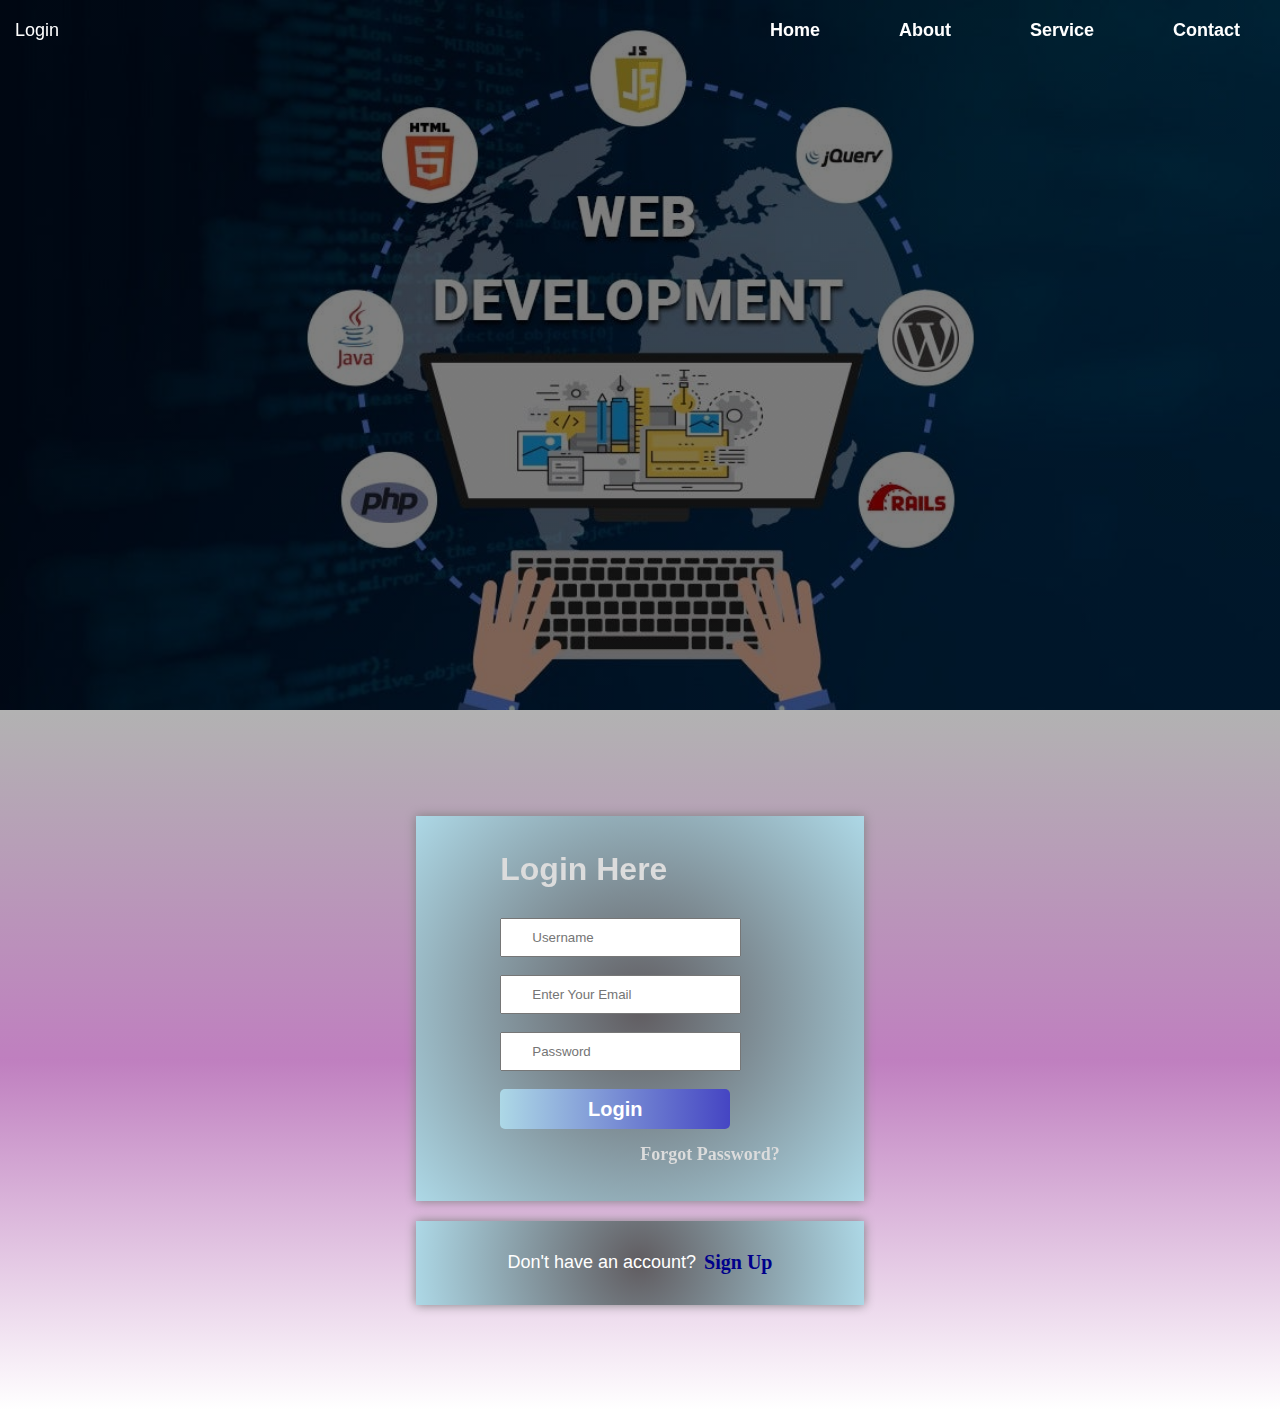
<file: index.html>
<!DOCTYPE html>
<html lang="en">
  <head>
    <meta charset="UTF-8" />
    <meta name="viewport" content="width=device-width, initial-scale=1.0" />
    <link rel="stylesheet" href="style.css" />
    <title>Document</title>
  </head>
  <body>
    <header>
      <div class="navbar">
        <a href="#login">Login</a>
        <ul>
          <li><a href="">Home</a></li>
          <li><a href="">About</a></li>
          <li><a href="">Service</a></li>
          <li><a href="">Contact</a></li>
        </ul>
      </div>
    </header>

    <div class="image-container"></div>
    <div class="login-container" id="login">
      <div class="login-page">
        <form action="">
          <h2>Login Here</h2>
          <input type="text" class="log" placeholder="Username" /><br /><br />
          <input
            type="email"
            class="log"
            placeholder="Enter Your Email"
          /><br /><br />
          <input
            type="password"
            class="log"
            placeholder="Password"
          /><br /><br />
          <button class="login-button">Login</button>
          <p>Forgot Password?</p>
        </form>
      </div>
      <div class="have-account">
        <p>Don't have an account?</p>
        <a href="signup.html">Sign Up</a>
      </div>
    </div>
  </body>
</html>
</file>
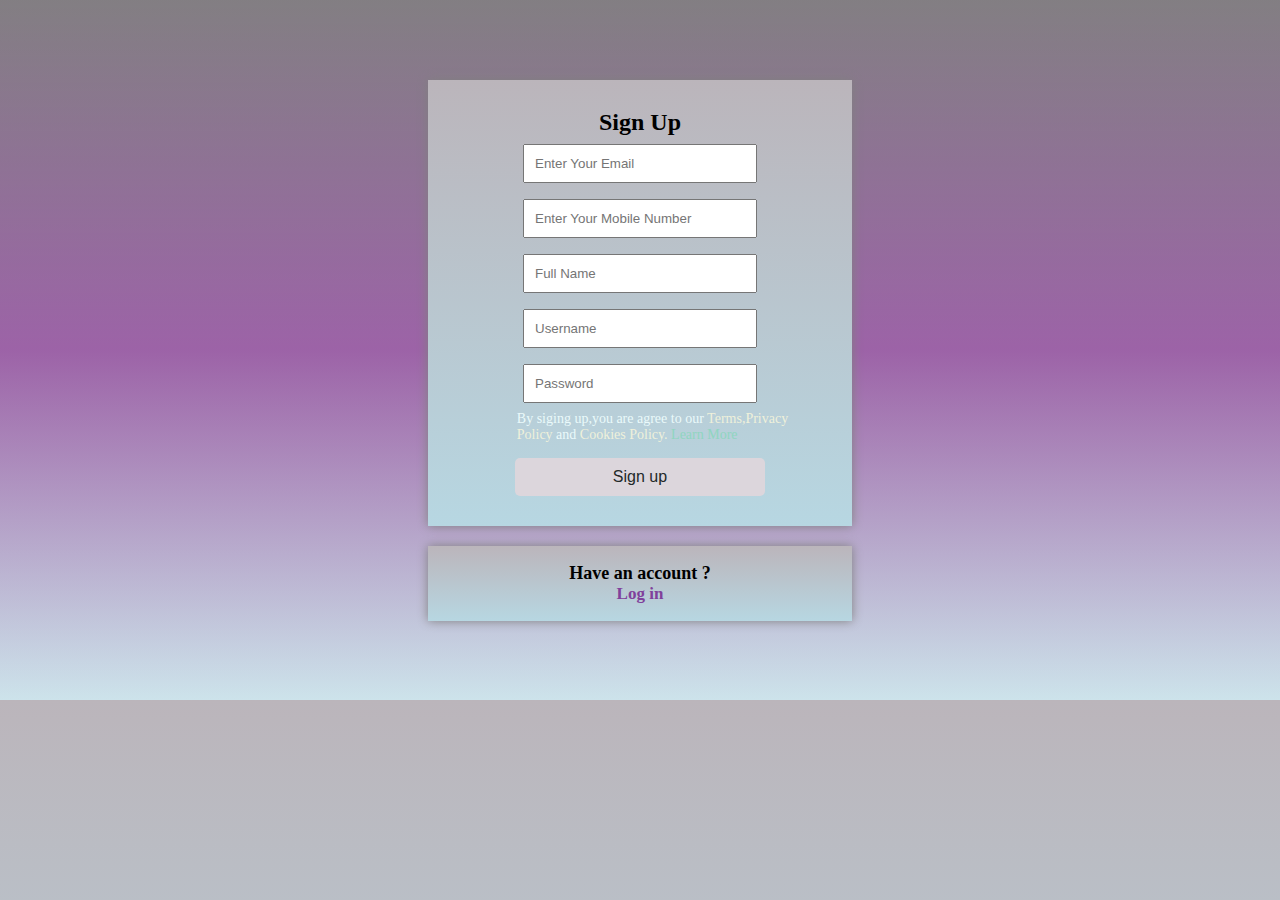
<file: signup.html>
<!DOCTYPE html>
<html lang="en">
  <head>
    <meta charset="UTF-8" />
    <meta name="viewport" content="width=device-width, initial-scale=1.0" />
    <link rel="stylesheet" href="signup.css" />
    <title>Document</title>
  </head>
  <body>
    <div class="signup-container">
      <div class="signup-form">
        <div>
          <h2>Sign Up</h2>
        </div>
        <div class="input-field">
          <input type="email" placeholder="Enter Your Email" />
        </div>
        <div class="input-field">
          <input type="number" placeholder="Enter Your Mobile Number" />
        </div>
        <div class="input-field">
          <input type="text" placeholder="Full Name" />
        </div>
        <div class="input-field">
          <input type="text" placeholder="Username" />
        </div>
        <div class="input-field">
          <input type="email" placeholder="Password" />
        </div>
        <div class="singingup-policy">
          <p>
            By siging up,you are agree to our
            <span
              >Terms,Privacy <br />
              Policy </span
            >and <span>Cookies Policy.</span>
            <a href="">Learn More</a>
          </p>
        </div>
        <div class="signup-button">
          <button>Sign up</button>
        </div>
      </div>
      <Div class="account">
      <h5>Have an account ?</h5>
      <a href="index.html">Log in</a>
      </Div>
    </div>
  </body>
</html>
</file>
<file: style.css>
* {
  margin: 0px;
  padding: 0px;
  box-sizing: border-box;
}
body,
html {
  height: 100%;
}
.navbar {
  height: 60px;
  width: 100%;

  display: flex;
  justify-content: space-between;
  align-items: center;
  position: fixed;
  top: 0;
  z-index: 2;
}
.navbar a {
  padding: 0px 15px 0px 15px;
  font-size: 18px;
  font-family: arial;
  color: white;
  transition: 0.4s;
  text-decoration: none;
}
.navbar a:hover {
  color: gray;
}
.navbar ul li {
  list-style: none;
  display: inline-block;
  padding: 0px 25px 0px 20px;
}
.navbar ul li a {
  text-decoration: none;
  font-size: 18px;
  color: white;
  font-family: arial;
  font-weight: 600;
  transition: 0.4s;
}

.navbar ul li a:hover {
  background-color: gray;
  color: white;
}

.image-container {
  width: 100%;
  height: 710px;
  background: linear-gradient(rgba(0, 0, 0, 0.5), rgba(0, 0, 0, 0.5)),
    url("web.jpg") no-repeat center/cover;
}
.login-container {
  width: 100%;
  height: 700px;
  background: linear-gradient(
    rgba(0, 0, 0, 0.3),
    rgba(128, 0, 128, 0.5),
    rgba(255, 255, 255, 0.3)
  );
  display: flex;
  justify-content: center;
  align-items: center;
  flex-direction: column;
}
.login-page {
  width: 35%;
  height: 55%;
  display: flex;
  justify-content: center;
  align-items: center;
  background: white;
  padding: 20px;
  box-shadow: 0px 0px 10px gray;
  background: radial-gradient(circle, #605c60, #add8e6);
}
.login-page h2 {
  margin-bottom: 30px;
  font-family: arial;
  font-size: 32px;
  background: linear-gradient(to right, #dcdcdc, #dcdcdc);
  -webkit-background-clip: text;
  -webkit-text-fill-color: transparent;
}
.log {
  padding: 10px 30px 10px 30px;
}
.login-button {
  width: 230px;
  height: 40px;
  border-radius: 5px;
  color: whitesmoke;
  background: linear-gradient(to right, lightblue, rgb(69, 69, 195));
  color: white;
  font-size: 20px;
  font-weight: 700;
  font-family: arial;
  border: 0px solid;
}
.login-page p {
  font-size: 18px;
  margin-top: 15px;
  margin-left: 140px;
  background: linear-gradient(to right, #dcdcdc, #dcdcdc);
  -webkit-background-clip: text;
  -webkit-text-fill-color: transparent;
  font-weight: bold;
}
.have-account {
  width: 35%;
  height: 12%;
  display: flex;
  justify-content: center;
  align-items: center;
  background: white;
  padding: 20px;
  box-shadow: 0px 0px 10px gray;
  background: radial-gradient(circle, #605c60, #add8e6);
  margin-top: 20px;
}
.have-account p {
  font-size: 18px;
  font-family: arial;
  color: white;
}
.have-account a {
  text-decoration: none;
  font-size: 20px;
  margin-left: 8px;
  color: darkblue;
  font-weight: 650;
}
</file>
<file: signup.css>
* {
  padding: 0;
  margin: 0;
}
body{
    background: linear-gradient( #bbb5bb, #b7d7e2);  
     
}
.signup-container {
  width: 100%;
  height: 700px;
  background: linear-gradient(
    rgba(0, 0, 0, 0.3),
    rgba(128, 0, 128, 0.5),
    rgba(255, 255, 255, 0.3)
  );
  display: flex;
  justify-content: center;
  align-items: center;
  flex-direction: column;
}
.signup-form {
  width: 30%;
  height: 58%;
  display: flex;
  justify-content: center;
  align-items: center;
  flex-direction: column;
  box-shadow: 0px 0px 10px gray;
  background: linear-gradient( #bbb5bb, #b7d7e2);
  padding: 20px;
}
.input-field {
  padding: 8px;
  width: 250px;
}
.input-field input {
  padding: 10px;
  width: 210px;
  margin-left: 8px;
}
.singingup-policy p {
  font-size: 14px;
  color: azure;
  opacity: 0.9;
  padding-left:25px;
}
.singingup-policy p span{
    color:beige;
    font-size:14px;
}
.singingup-policy a{
    text-decoration:none;
    color:rgb(140, 215, 190) ;   
}
.signup-button button{
   width:250px; 
   padding:10px;
   
   border-radius:5px;
   border:none;
   background-color: rgb(220, 214, 220);
   color:rgb(34, 41, 41) ;
   font-size:16px;
   margin-top:15px;
   cursor:pointer;
   font-family:arial;

     
}
.account{
    width: 30%;
  height: 5%;
  display: flex;
  justify-content: center;
  align-items: center;
  flex-direction: column;
  box-shadow: 0px 0px 10px gray;
  background: linear-gradient( #bbb5bb, #b7d7e2);
  padding: 20px; 
  margin-top:20px;
}
.account h5{
    font-size:18px;
    font-weight:100px;
    
}
.account a{
    text-decoration:none;
    font-size:17px;
    color: rgb(128, 64, 155);
    font-weight:bold;
}
</file>
